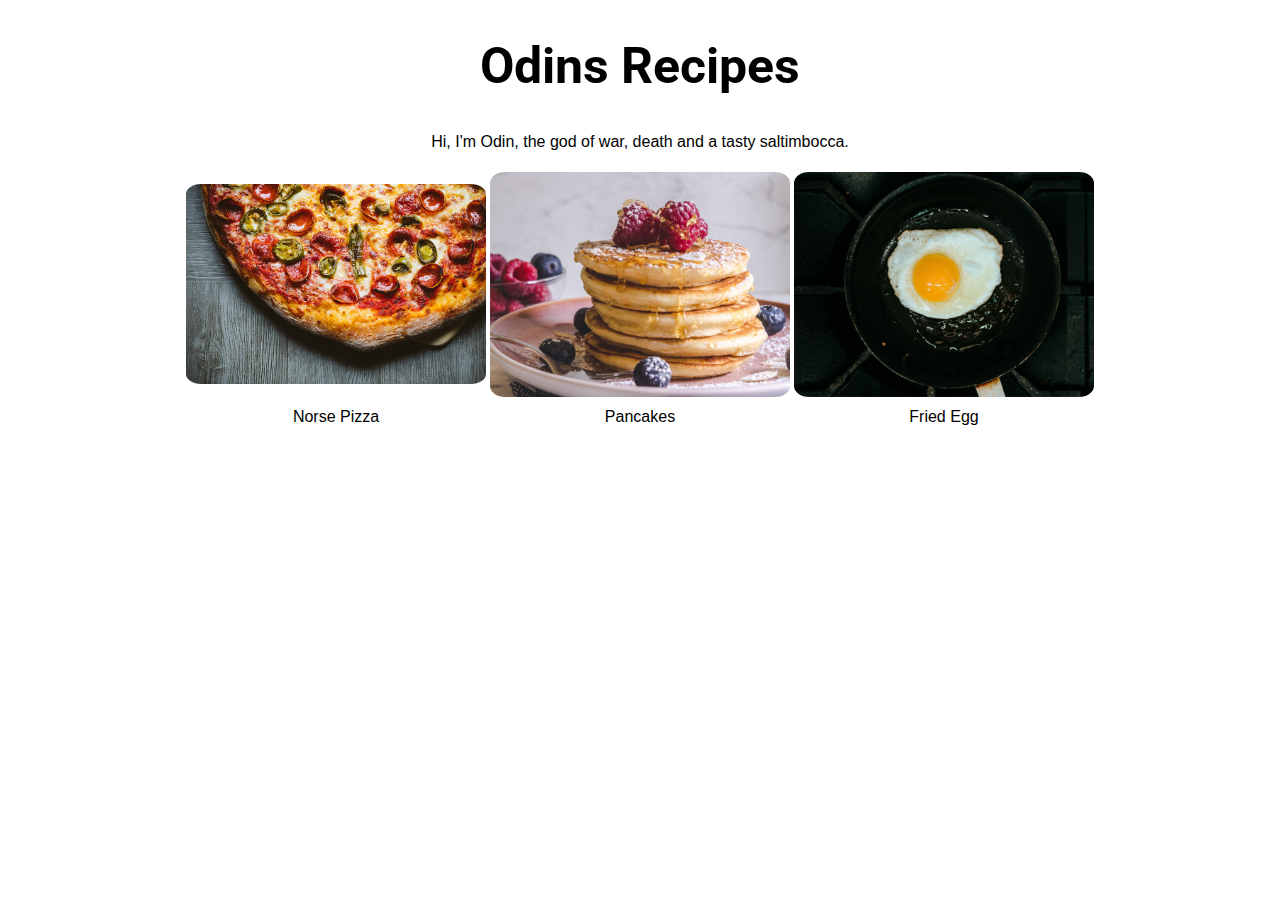
<file: index.html>
<!DOCTYPE html>
<html lang="en">
<head>
    <meta charset="UTF-8">
    <meta name="viewport" content="width=device-width, initial-scale=1.0">
    <title>Home - Odins Recipes</title>
    <link rel="stylesheet" href="style.css"/>
    <link href='https://fonts.googleapis.com/css?family=Roboto' rel='stylesheet'>
</head>
<body>
    <h1 class="logofont">Odins Recipes</h1>
    <p class ="centeredtext">Hi, I'm Odin, the god of war, death and a tasty saltimbocca.</p>
    
   <table class="centeredtable">
    <tr>
    <th><a href="./recipes/pizza.html"><img src="./img/pizza.jpg" alt="Hot Peperoni Pizza"></a></th>
    <th><a href="./recipes/pancakes.html"><img src="./img/pancakes.jpg" alt="Pancakes"></a></th>
    <th><a href="./recipes/fried-egg.html"><img src="./img/egg.jpg" alt="Fried Egg"></a></th>
    </tr>
    <tr>
        <td class ="centeredtext">Norse Pizza</td>
        <td class ="centeredtext">Pancakes</td>
        <td class ="centeredtext">Fried Egg</td>
    </tr>
   </table>
    
</body>
</html>
</file>
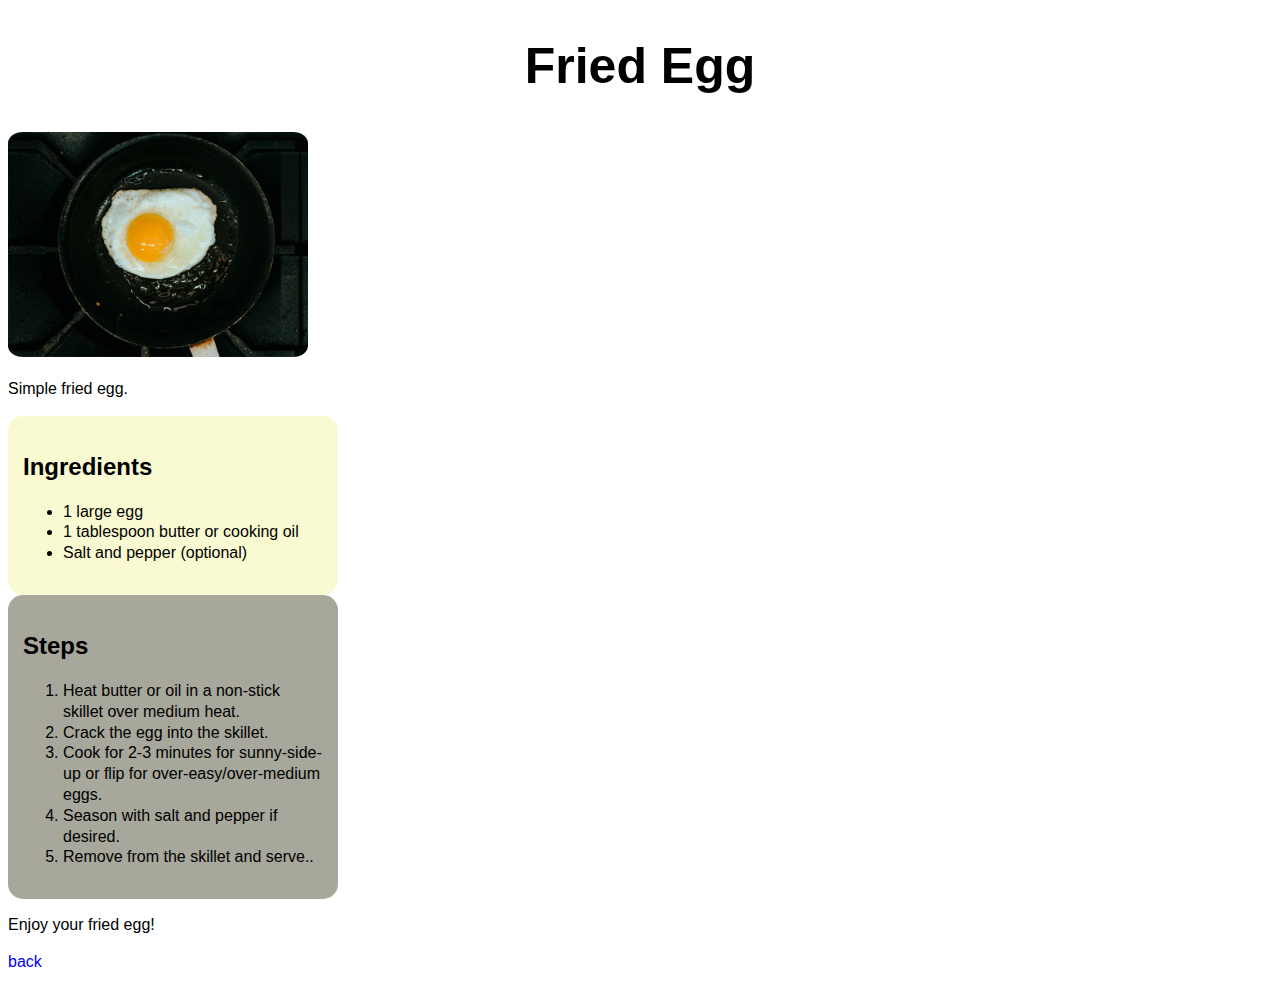
<file: recipes/fried-egg.html>
<!DOCTYPE html>
<html lang="en">
<head>
    <meta charset="UTF-8">
    <meta name="viewport" content="width=device-width, initial-scale=1.0">
    <title>Fried Egg - Odins Recipes</title>
    <link rel="stylesheet" href="../style.css"/>
</head>
<body>
    <h1 class="logofont">Fried Egg</h1>
    <img src="../img/egg.jpg" alt="Fried Egg">
    <p>Simple fried egg.</p>
    <div class="ingredients-block">
    <h2>Ingredients</h2>
    <ul>
        <li>1 large egg</li>
        <li>1 tablespoon butter or cooking oil</li>
        <li>Salt and pepper (optional)</li>
    </ul>
    </div>
    <div class="steps-block"><h2>Steps</h2>
    <ol>
        <li>Heat butter or oil in a non-stick skillet over medium heat.</li>
        <li>Crack the egg into the skillet.</li>
        <li>Cook for 2-3 minutes for sunny-side-up or flip for over-easy/over-medium eggs.</li>
        <li>Season with salt and pepper if desired.</li>
        <li>Remove from the skillet and serve..</li>
    </ol></div>
    <p>Enjoy your fried egg!</p>
    <a href="../index.html">back</a>
</body>
</html>
</file>
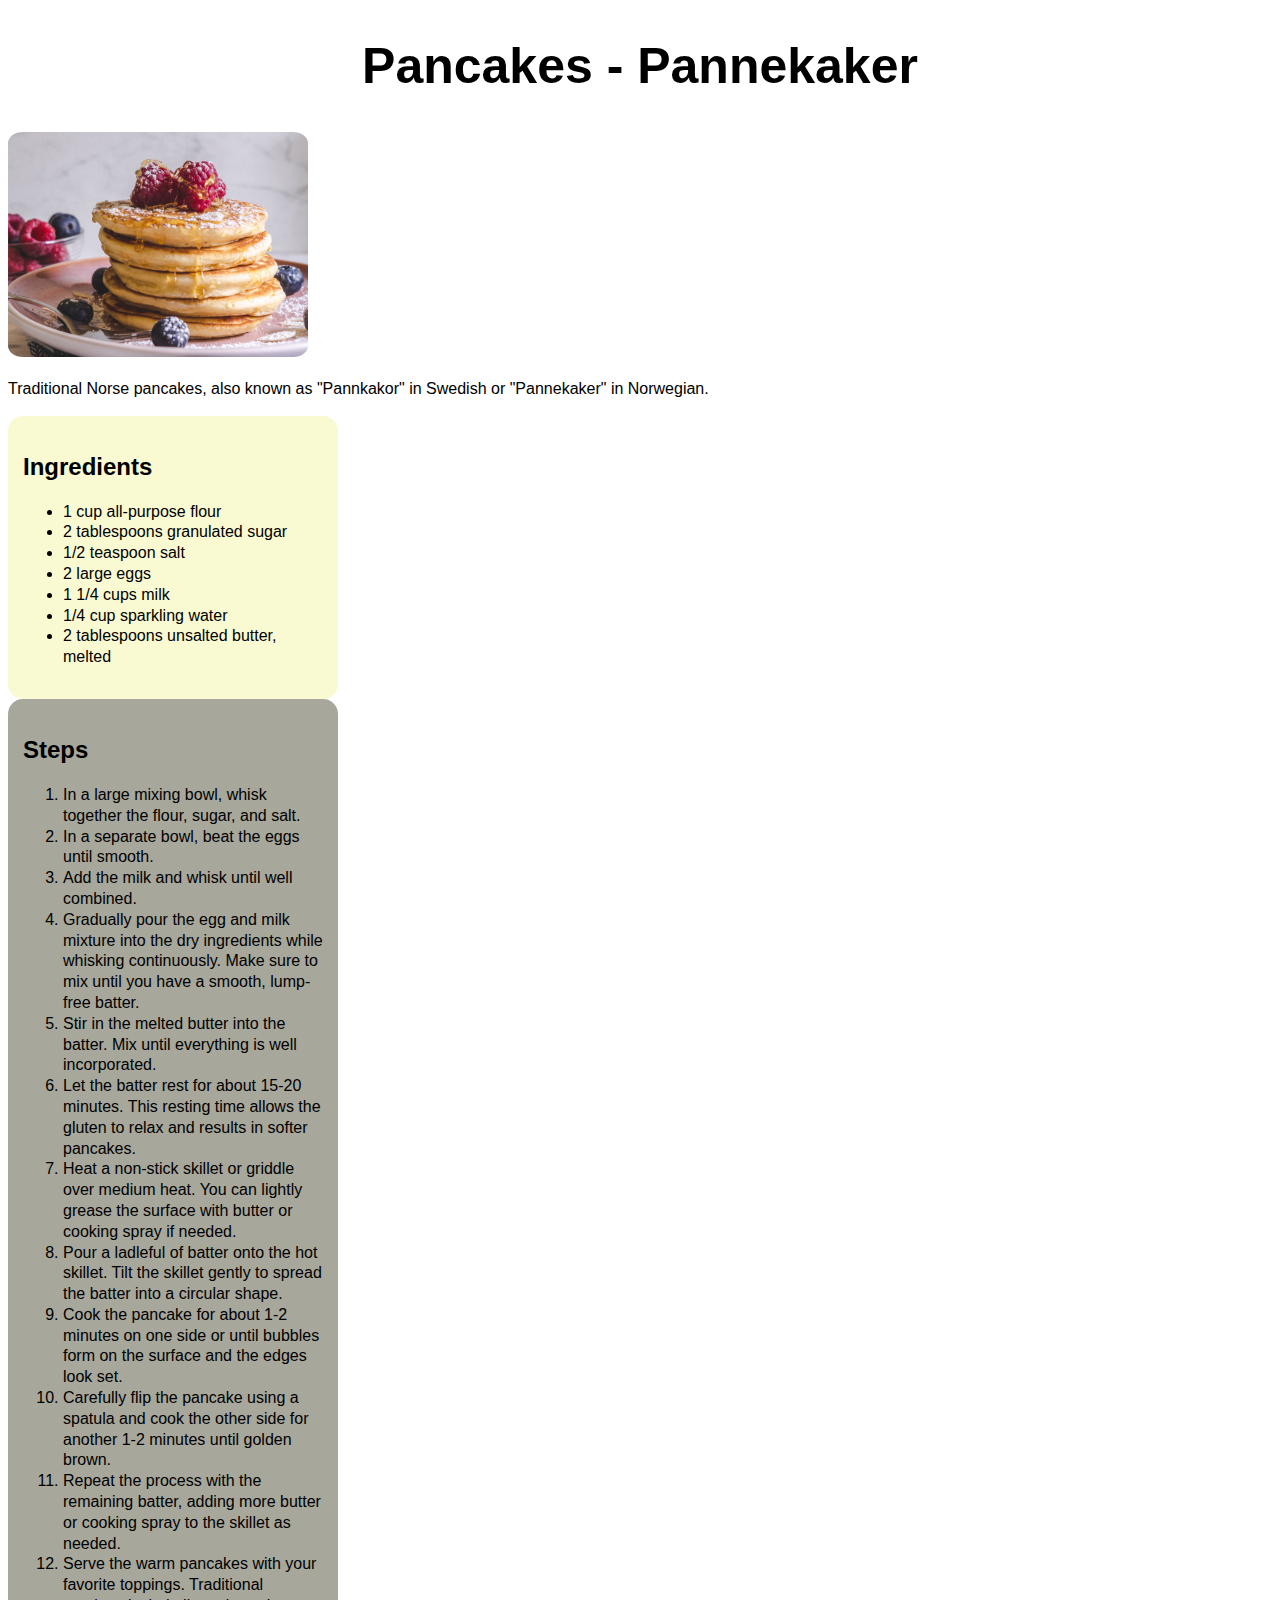
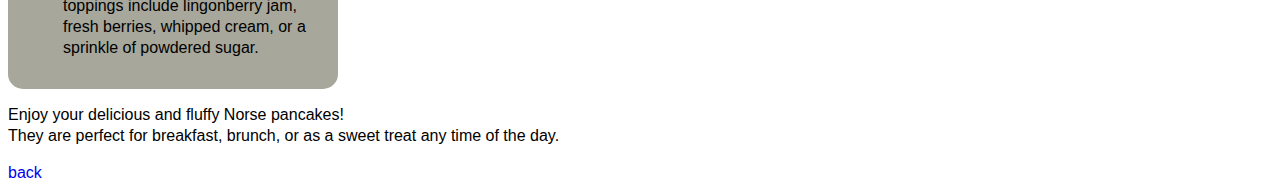
<file: recipes/pancakes.html>
<!DOCTYPE html>
<html lang="en">
<head>
    <meta charset="UTF-8">
    <meta name="viewport" content="width=device-width, initial-scale=1.0">
    <title>Pancakes - Odins Recipes</title>
    <link rel="stylesheet" href="../style.css"/>
</head>
<body>
    <h1 class="logofont">Pancakes - Pannekaker</h1>
    <img src="../img/pancakes.jpg" alt="Pancakes">
    <p>Traditional Norse pancakes, also known as "Pannkakor" in Swedish or "Pannekaker" in Norwegian.</p>
    
    <div class="ingredients-block">
    <h2>Ingredients</h2>
    <ul>
        <li>1 cup all-purpose flour</li>
        <li>2 tablespoons granulated sugar</li>
        <li>1/2 teaspoon salt</li>
        <li>2 large eggs</li>
        <li>1 1/4 cups milk</li>
        <li>1/4 cup sparkling water</li>
        <li>2 tablespoons unsalted butter, melted</li>
    </ul>
    </div>
    <div class="steps-block">
    <h2>Steps</h2>
    <ol>
        <li>In a large mixing bowl, whisk together the flour, sugar, and salt.</li>
        <li>In a separate bowl, beat the eggs until smooth.</li>
        <li>Add the milk and whisk until well combined.</li>
        <li>Gradually pour the egg and milk mixture into the dry ingredients while whisking continuously. Make sure to mix until you have a smooth, lump-free batter.</li>
        <li>Stir in the melted butter into the batter. Mix until everything is well incorporated.</li>
        <li>Let the batter rest for about 15-20 minutes. This resting time allows the gluten to relax and results in softer pancakes.</li>
        <li>Heat a non-stick skillet or griddle over medium heat. You can lightly grease the surface with butter or cooking spray if needed.</li>
        <li>Pour a ladleful of batter onto the hot skillet. Tilt the skillet gently to spread the batter into a circular shape.</li>
        <li>Cook the pancake for about 1-2 minutes on one side or until bubbles form on the surface and the edges look set.</li>
        <li>Carefully flip the pancake using a spatula and cook the other side for another 1-2 minutes until golden brown.</li>
        <li>Repeat the process with the remaining batter, adding more butter or cooking spray to the skillet as needed.</li>
        <li>Serve the warm pancakes with your favorite toppings. Traditional toppings include lingonberry jam, fresh berries, whipped cream, or a sprinkle of powdered sugar.</li>
    </ol></div>
    <p>Enjoy your delicious and fluffy Norse pancakes! <br>They are perfect for breakfast, brunch, or as a sweet treat any time of the day.</p>
    <a href="../index.html">back</a>
</body>
</html>
</file>
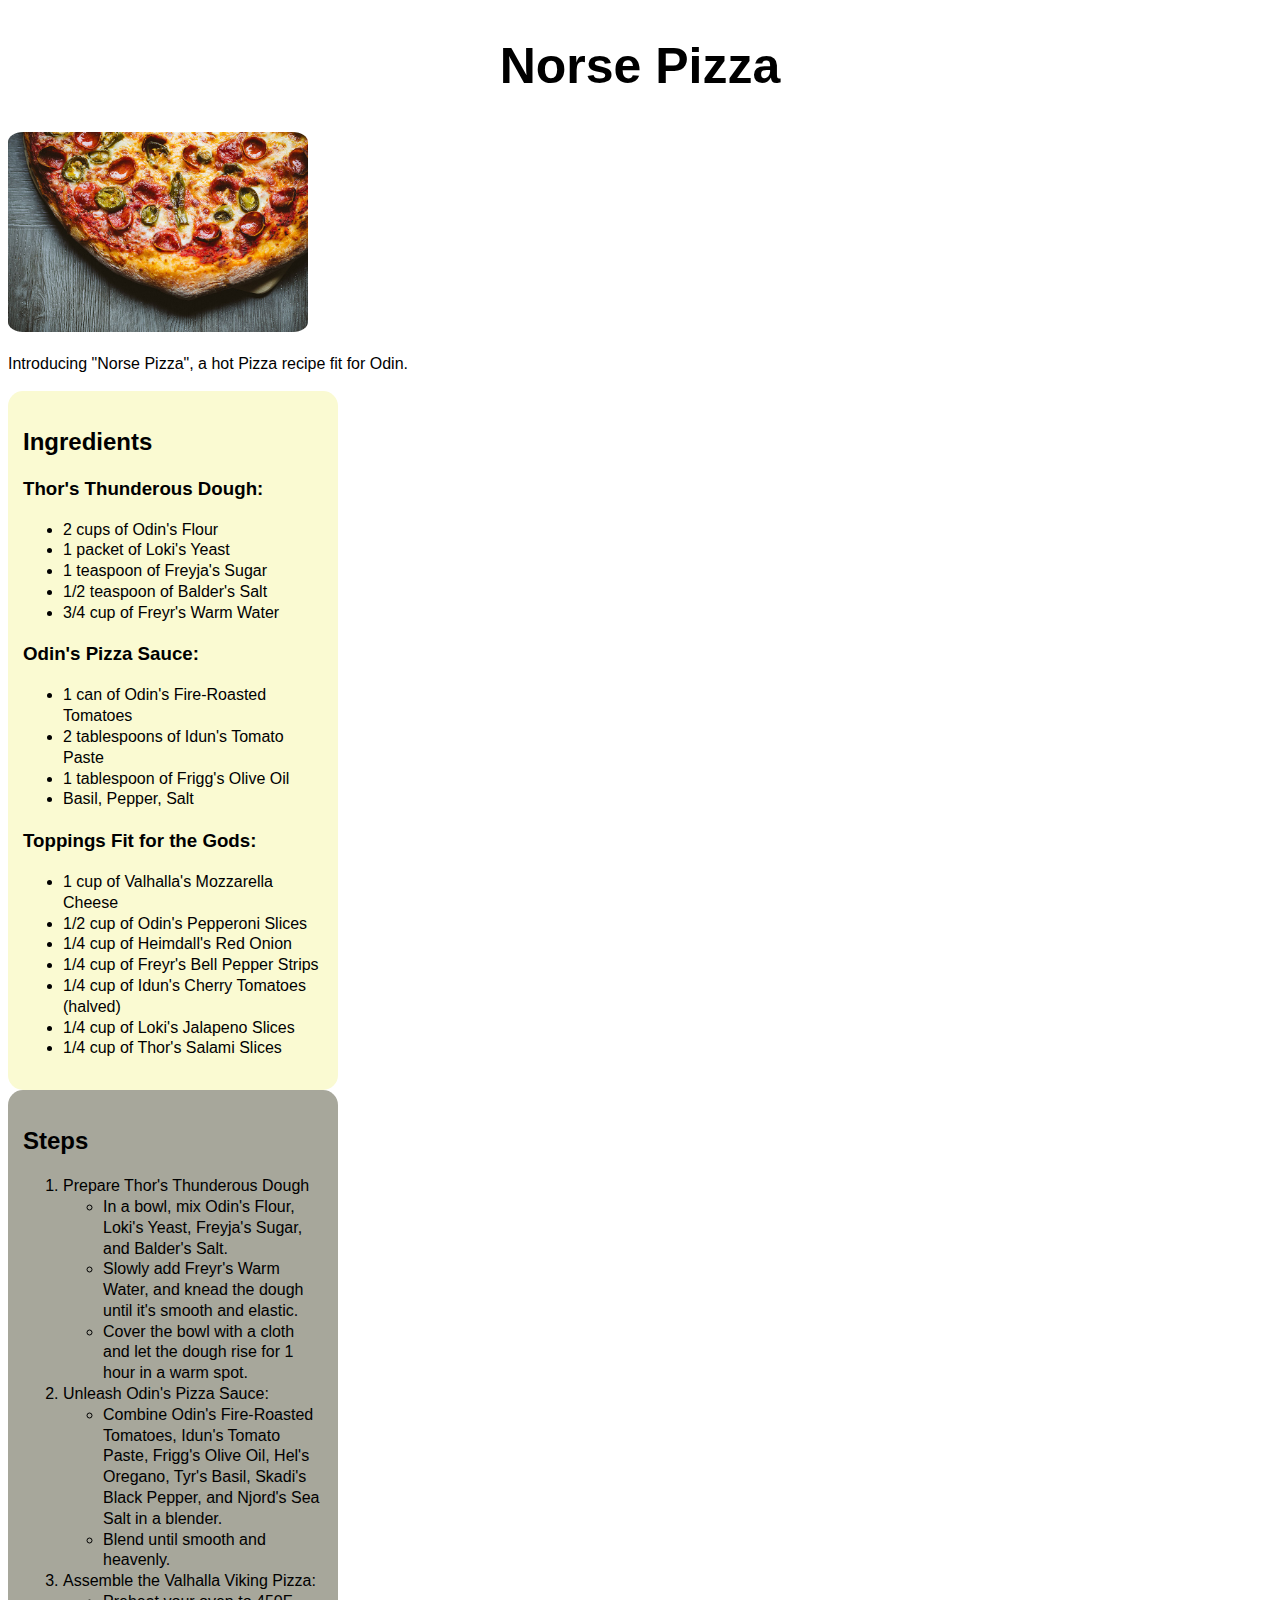
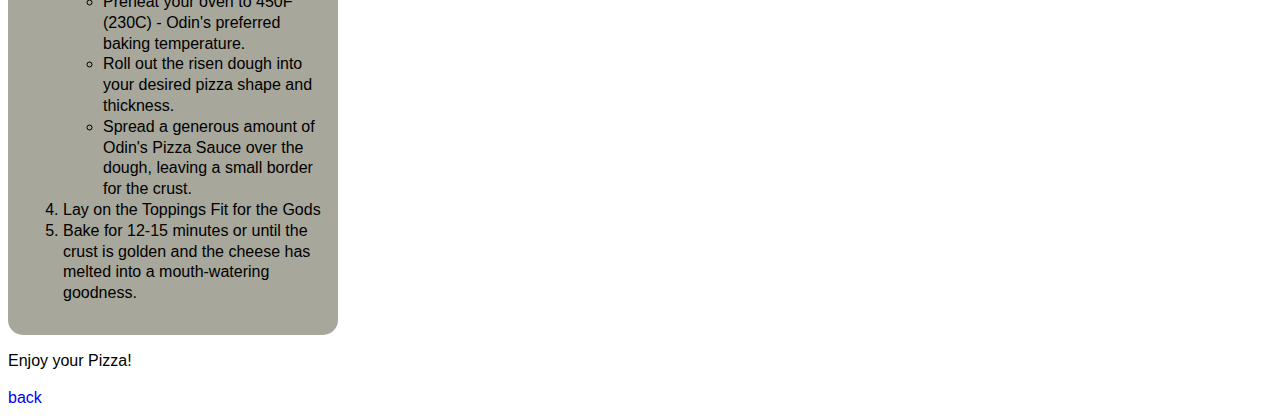
<file: recipes/pizza.html>
<!DOCTYPE html>
<html lang="en">
<head>
    <meta charset="UTF-8">
    <meta name="viewport" content="width=device-width, initial-scale=1.0">
    <title>Norse Pizza - Odins Recipes</title>
    <link rel="stylesheet" href="../style.css"/>
</head>
<body>
    <h1 class="logofont">Norse Pizza</h1>
    <img src="../img/pizza.jpg" alt="Hot Peperoni Pizza">
    <p>Introducing "Norse Pizza", a hot Pizza recipe fit for Odin.</p>
    <div class="ingredients-block">
    <h2>Ingredients</h2>
    <h3>Thor's Thunderous Dough:</h3>
    <ul>
        <li>2 cups of Odin's Flour</li>
        <li>1 packet of Loki's Yeast</li>
        <li>1 teaspoon of Freyja's Sugar</li>
        <li>1/2 teaspoon of Balder's Salt</li>
        <li>3/4 cup of Freyr's Warm Water</li>
    </ul>
    <h3>Odin's Pizza Sauce:</h3>
    <ul>
        <li>1 can of Odin's Fire-Roasted Tomatoes</li>
        <li>2 tablespoons of Idun's Tomato Paste</li>
        <li>1 tablespoon of Frigg's Olive Oil</li>
        <li>Basil, Pepper, Salt</li>
    </ul>
    <h3>Toppings Fit for the Gods:</h3>
    <ul>
    <li>1 cup of Valhalla's Mozzarella Cheese</li>
    <li>1/2 cup of Odin's Pepperoni Slices</li>
    <li>1/4 cup of Heimdall's Red Onion</li>
    <li>1/4 cup of Freyr's Bell Pepper Strips</li>
    <li>1/4 cup of Idun's Cherry Tomatoes (halved)</li>
    <li>1/4 cup of Loki's Jalapeno Slices</li>
    <li>1/4 cup of Thor's Salami Slices</li>
    </ul></div>
    <div class="steps-block">
    <h2>Steps</h2>
    <ol>
        <li>Prepare Thor's Thunderous Dough
            <ul>
                <li>In a bowl, mix Odin's Flour, Loki's Yeast, Freyja's Sugar, and Balder's Salt.</li>
                <li>Slowly add Freyr's Warm Water, and knead the dough until it's smooth and elastic.</li>
                <li>Cover the bowl with a cloth and let the dough rise for 1 hour in a warm spot.</li>
            </ul>
        </li>
        <li>Unleash Odin's Pizza Sauce:
            <ul>
                <li>Combine Odin's Fire-Roasted Tomatoes, Idun's Tomato Paste, Frigg's Olive Oil, Hel's Oregano, Tyr's Basil, Skadi's Black Pepper, and Njord's Sea Salt in a blender.</li><li>Blend until smooth and heavenly.</li>
            </ul>
        </li>
        <li>Assemble the Valhalla Viking Pizza:
            <ul>
                <li>Preheat your oven to 450F (230C) - Odin's preferred baking temperature.</li>
                <li>Roll out the risen dough into your desired pizza shape and thickness.</li>
                <li>Spread a generous amount of Odin's Pizza Sauce over the dough, leaving a small border for the crust.</li>
            </ul>
        <li>Lay on the Toppings Fit for the Gods</li>
        <li>Bake for 12-15 minutes or until the crust is golden and the cheese has melted into a mouth-watering goodness.
        </li>
    </ol>
</div>
    <p>Enjoy your Pizza!</p>
    <a href="../index.html">back</a>
</body>
</html>
</file>
<file: style.css>
* {
    font-family: Impact, Haettenschweiler, 'Arial Narrow Bold', sans-serif;
    line-height: 1.3;
}
a {
    text-decoration: none;
}

img {
    height: auto;
    width: 300px;
    border-radius: 5%;
    
}

.centeredtext{
    text-align: center;
}


.centeredtable{
    margin-left: auto;
    margin-right: auto;
}

.logofont{
    text-align: center;
    font-family: 'Roboto', Verdana, Geneva, Tahoma, sans-serif;
    font-size: 50px;
}

.ingredients-block, .steps-block{
    border-radius: 15px;
    background-color: lightgoldenrodyellow;
    width: 300px;
    padding: 15px;
}

.steps-block{
    background-color: rgb(167, 167, 155)
}
</file>
